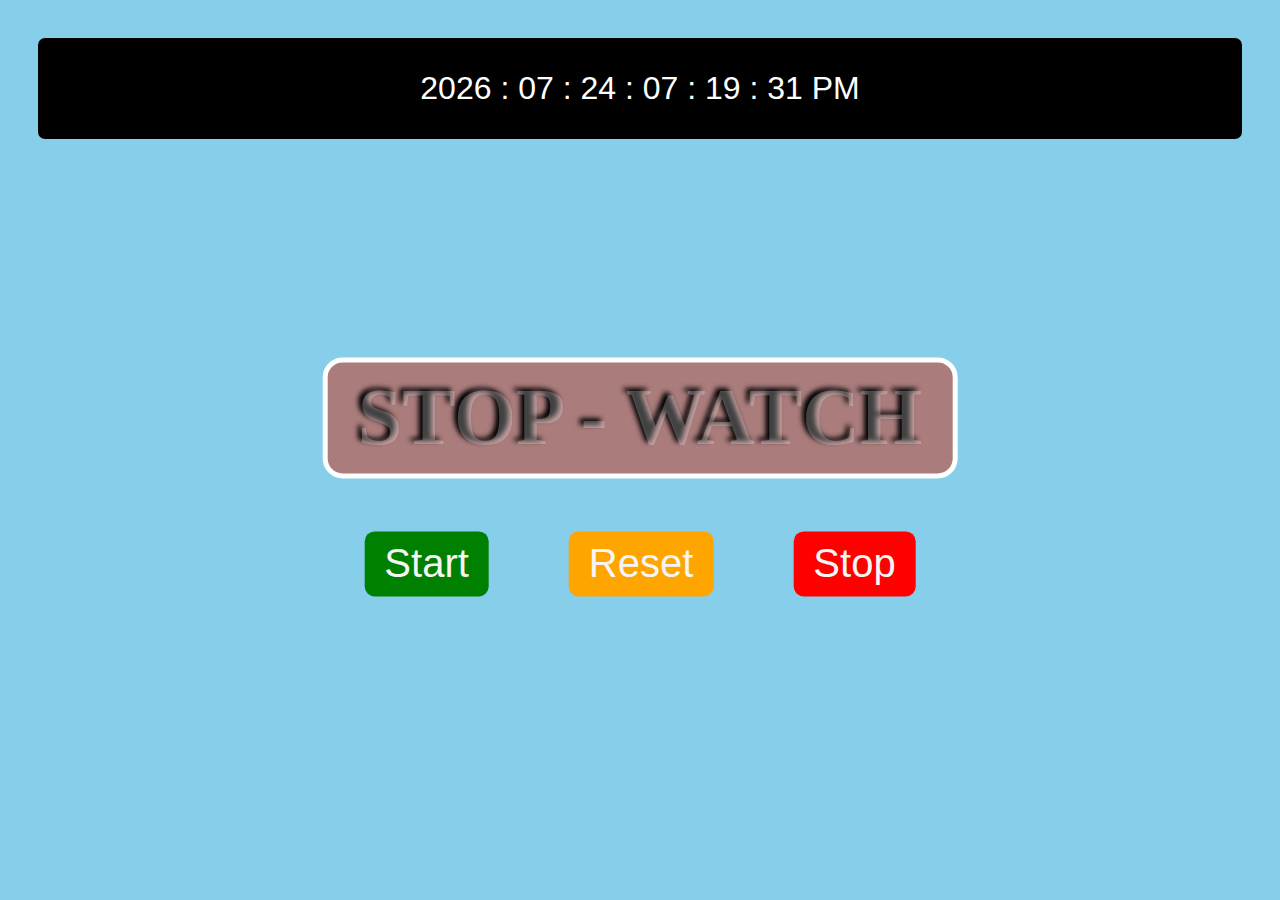
<file: Counter & Timer/index.html>
<!DOCTYPE html>
<html lang="en">

<head>
    <meta charset="UTF-8">
    <meta name="viewport" content="width=device-width, initial-scale=1.0">
    <title>StopWatch</title>
    <link rel="stylesheet" href="style.css">
    <link rel="stylesheet" href="style1.css">
</head>

<body>
    <div>
        <div id="main">
            <center>
                <div>
                    <h1>STOP - WATCH</h1>
                </div>
            </center>
            <div id="btn">
                <button class="bttn" id="btn1">Start</button>
                <button class="bttn" id="btn3">Reset</button>
                <button class="bttn" id="btn2">Stop</button>
            </div>
        </div>
    </div>
    <div id="clock">
        <p>

        </p>
    </div>


    <script src="script.js"></script>
    <script src="script1.js"></script>
</body>

</html>
</file>
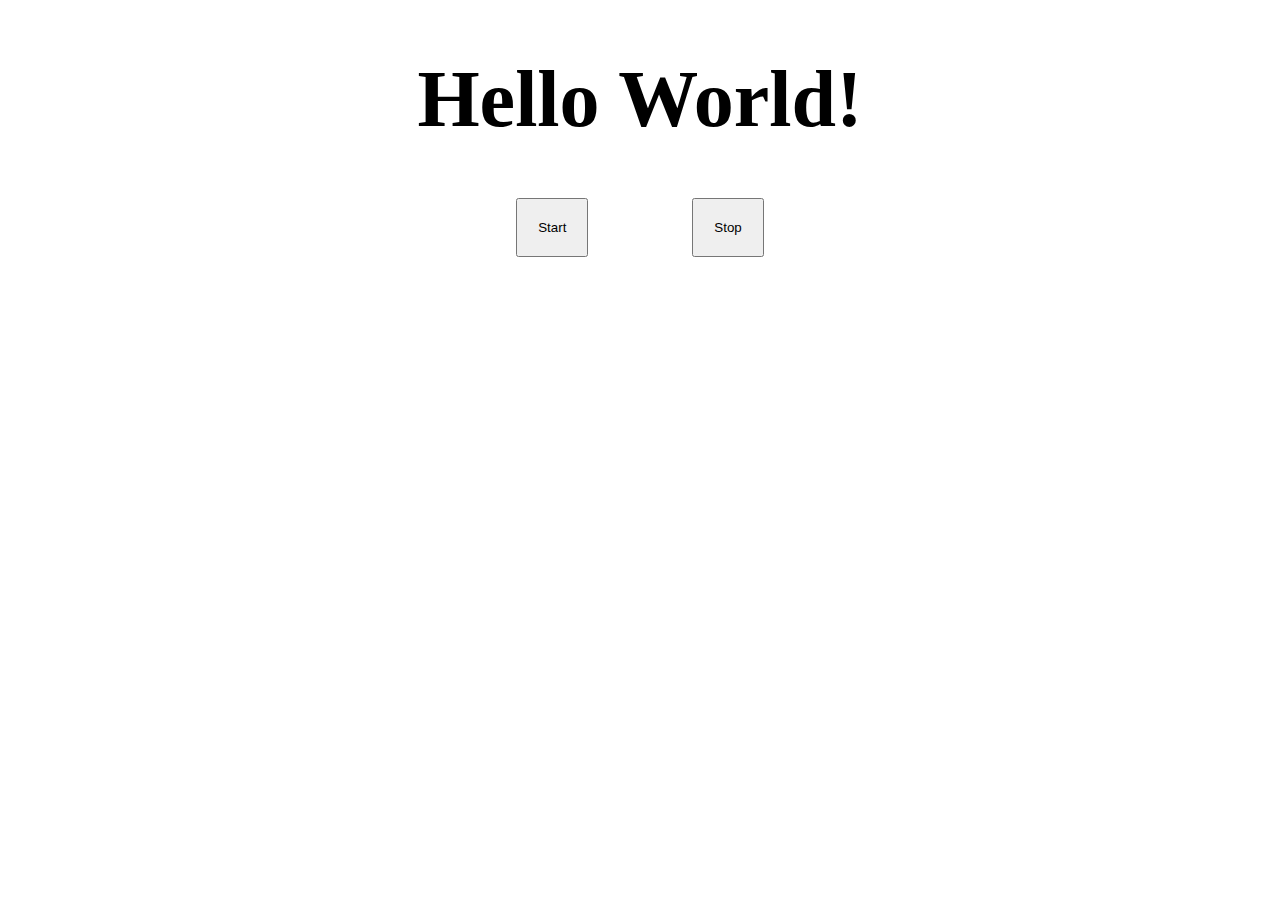
<file: DJ/index.html>
<!DOCTYPE html>
<html lang="en">

<head>
    <meta charset="UTF-8">
    <meta name="viewport" content="width=device-width, initial-scale=1.0">
    <title>Document</title>
</head>
<style>
    button {
        /* gap: 20px; */
        margin: 0px 50px 50px 50px;
        padding: 20px;
    }

    h1 {
        font-size: 80px;
    }
</style>

<body>
    <center>
        <h1>Hello World!</h1>
    </center>
    <center>
        <button id="start">Start</button>
        <button id="stop">Stop</button>
    </center>
    <script src="script.js"></script>
</body>

</html>
</file>
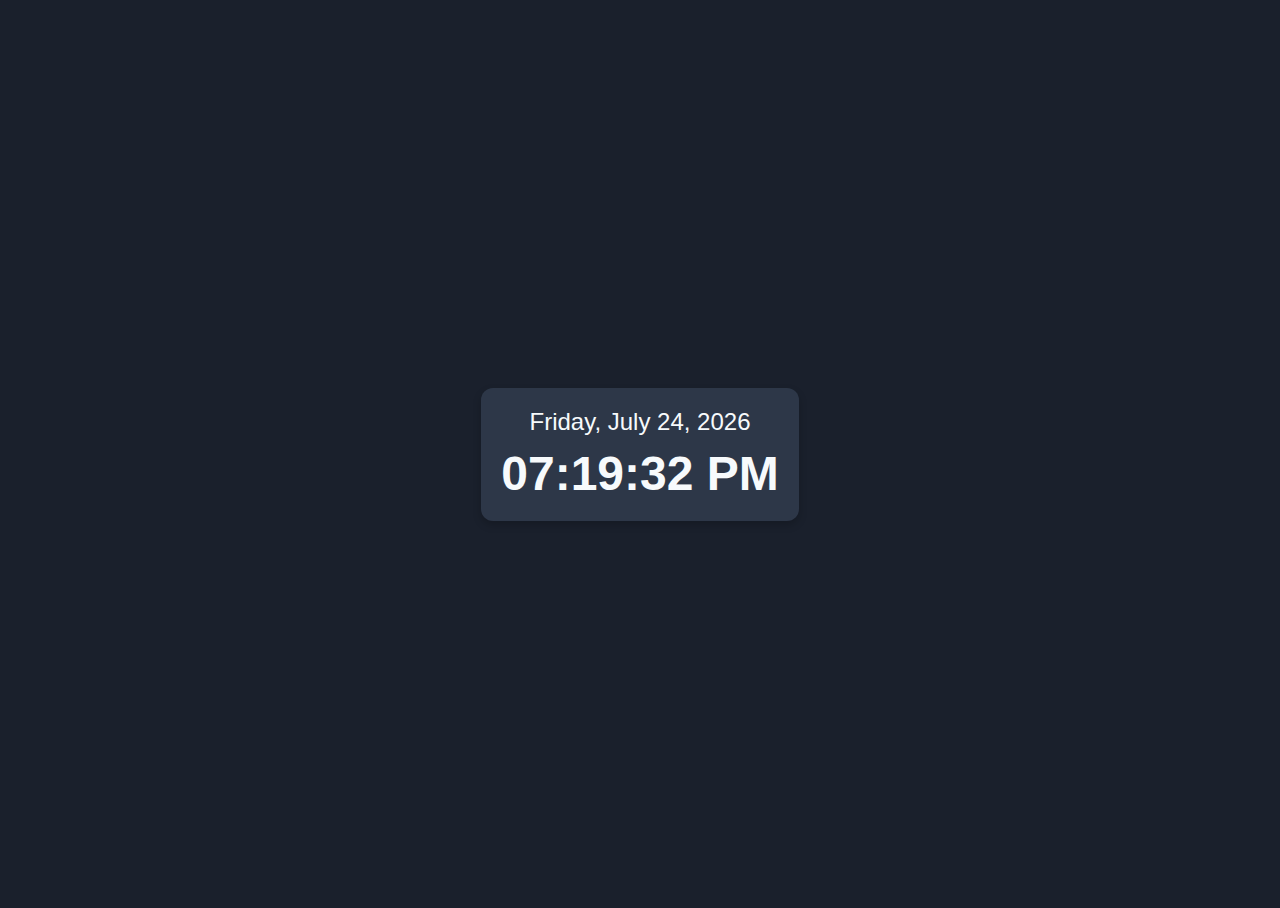
<file: Simple_CLOCK/index.html>
<!DOCTYPE html>
<html lang="en">
<head>
    <meta charset="UTF-8">
    <meta name="viewport" content="width=device-width, initial-scale=1.0">
    <title>Clock</title>
    <link rel="stylesheet" href="styles.css">
</head>
<body>
    <div class="clock-container">
        <div id="date"></div>
        <div id="time"></div>
    </div>
    <script src="script.js"></script>
</body>
</html>
</file>
<file: Counter & Timer/style.css>
body {
    padding: 30px;
    background-color: skyblue;
}

/* div{ */
/* background: #000;
} */

#main {
    /* border: 10px solid black; */
    position: absolute;
    /* padding: 98%; */
    /* margin-top: 1px; */
    top: 50%;
    left: 50%;
    transform: translate(-50%, -50%);
}

h1 {
    color: rgba(255, 255, 255, 0.258);
    font-size: 80px;
    text-shadow: -4px -3px 5px rgb(0, 0, 0);
    border: 5px solid rgb(255, 255, 255);
    background: rgb(170, 124, 124);
    border-radius: 20px;
    display: inline-block;
    padding: 10px 30px 10px 30px;
}

#btn {
    display: flex;
    justify-content: center;
    align-items: center;
    gap: 20px;
}

#btn1 {
    background-color: green;
}

#btn3 {
    background-color: orange;
}

#btn2 {
    background-color: red;
}

.bttn {
    border-radius: 10px;
    color: whitesmoke;
    font-size: 40px;
    border: 0px;
    margin-right: 30px;
    /* color: brown; */
    margin-left: 30px;
    padding: 10px 20px;
    margin-top: 0px;
}
</file>
<file: Counter & Timer/style1.css>
#clock{
    background-color: black;
        align-items: center;
        display: flex;
        align-items: center;
        justify-content: center;
        border-radius: 7px;

}
#clock p{
    padding: 0px;
    color: white;
    font-size: 2rem;
    font-family: 'Lucida Sans', 'Lucida Sans Regular', 'Lucida Grande', 'Lucida Sans Unicode', Geneva, Verdana, sans-serif;

}
</file>
<file: Simple_CLOCK/styles.css>
/* Ensure full height and remove default margins */
html, body {
    height: 100%;
    margin: 4px;
    display: flex;
    justify-content: center;
    align-items: center;
    background-color: #1a202c; /* Dark background for contrast */
    color: #f7fafc; /* Light text color */
    font-family: 'Arial', sans-serif;
}

/* Clock container styling */
.clock-container {
    text-align: center;
    background-color: #2d3748; /* Slightly lighter background */
    padding: 20px;
    margin: 4px; /* Margin around the div */
    border-radius: 12px;
    box-shadow: 0 4px 8px rgba(0, 0, 0, 0.2);
    max-width: 300px;
}

/* Date styling */
#date {
    font-size: 1.5rem;
    margin-bottom: 10px;
}

/* Time styling */
#time {
    font-size: 3rem;
    font-weight: bold;
}

/* Responsive font size adjustment */
@media (max-width: 600px) {
    #date {
        font-size: 1.2rem;
    }

    #time {
        font-size: 2.5rem;
    }
}
</file>
